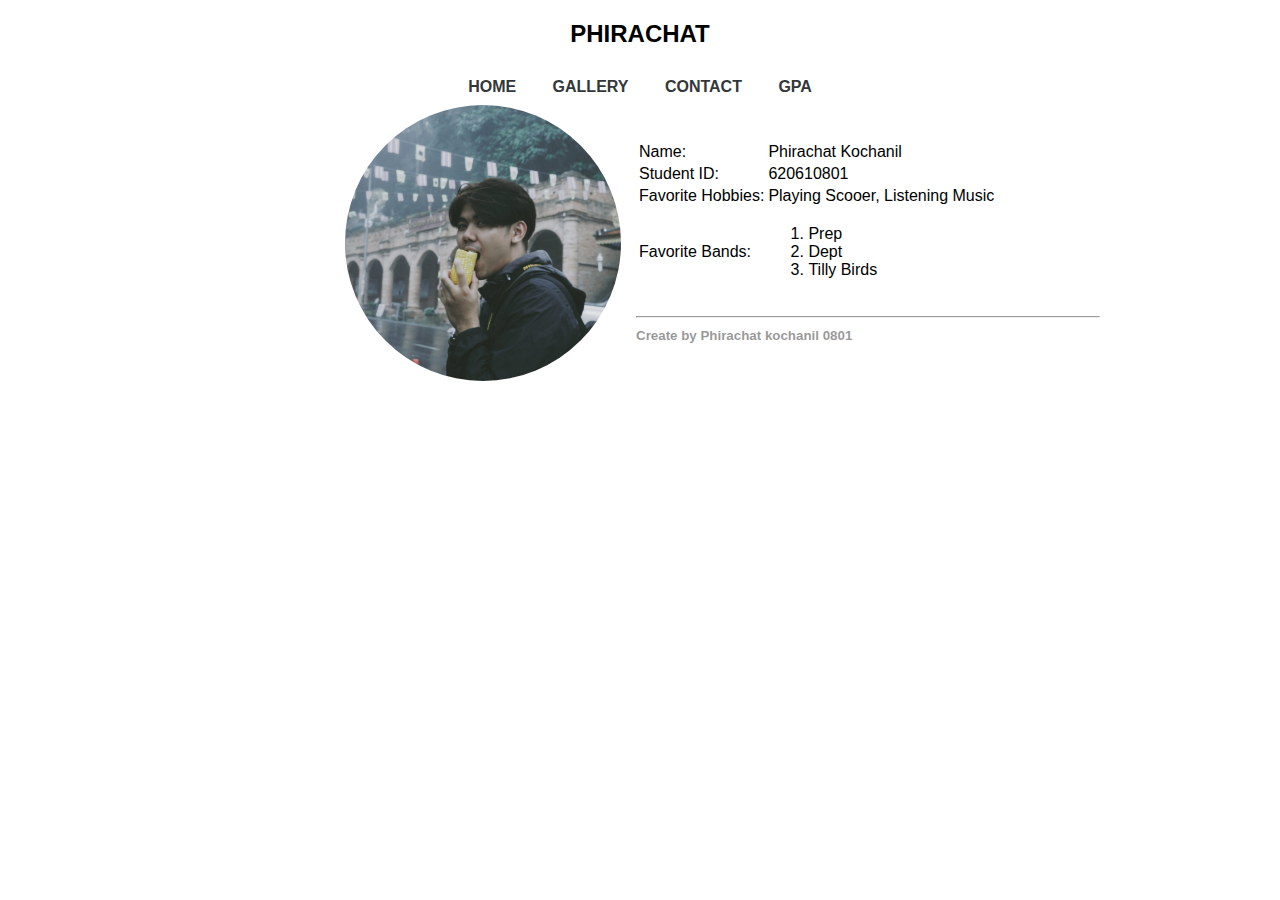
<file: index.html>
<!DOCTYPE html>
<html lang="en">
<head>
    <meta charset="UTF-8">
    <meta name="viewport" content="width=device-width, initial-scale=1.0">
    <title>Phirachat's Site</title>
    <link rel="stylesheet" href="style1.css">

</head>
<body>   
    <div class="Header">
        <!--<img src="image/header3.png" alt="Yeri header" style="width: 100%;"> -->
        <div >
            <h2>PHIRACHAT</h2>
        </div>
    </div>

    <div class="Menu">
        <div>
            <a href="index.html"> <strong>HOME</strong></a>
            <a href="gallery.html"> <strong>GALLERY</strong></a>
            <a href="ct.html">  <strong>CONTACT</strong></a>
            <a href="gpa.html"><strong>GPA</strong> </a>
        </div>     
    </div>


    <div class="Container">
            <br>
            <p> <img src="image/01.jpg" alt="Phiracaht's Photo">
                <table style="text-align: left;">
                    <tr>
                        <td>Name: </td>
                        <td>Phirachat Kochanil</td>
                    </tr>
                    <tr>
                        <td>Student ID: </td>
                        <td>620610801</td>
                    </tr>
                    <tr>
                        <td>Favorite Hobbies: </td>
                        <td>Playing Scooer, Listening Music</td>
                    </tr>
                    <tr>
                        <td>Favorite Bands: </td>
                        <td style="vertical-align: top;"><ol>
                                <li>Prep</li>
                                <li>Dept</li>
                                <li>Tilly Birds</li>
                        </ol>
                            </td>
                    </tr>
                    <tr>
                        
                    </tr>
                </table>
            
            </p>
    </div>
    
    <footer class="Footer"> 
        <hr>
        <small> Create by Phirachat kochanil 0801</small>
    </footer>
</body>
</html>
</file>
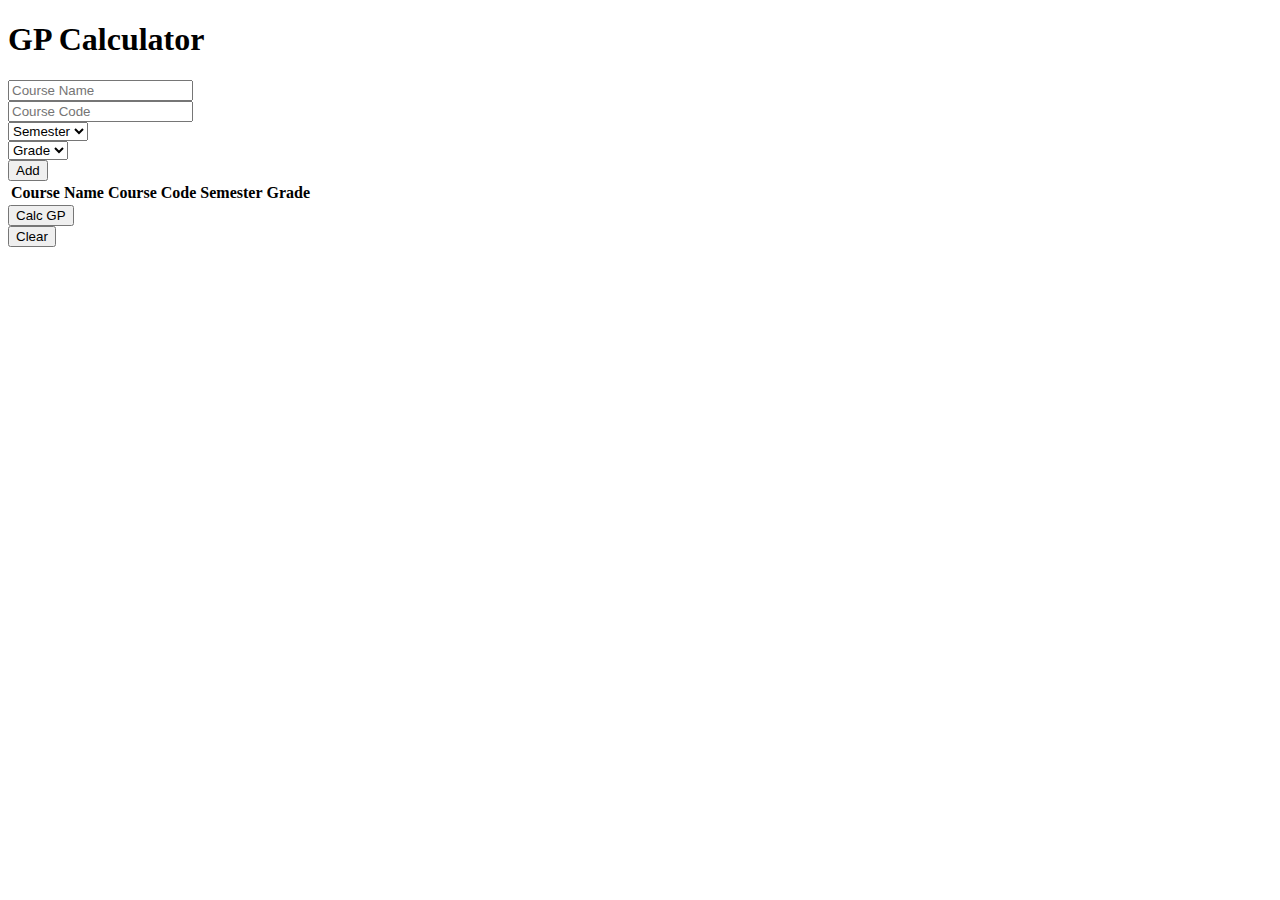
<file: gpaexample/index.html>
<!DOCTYPE html>
<html lang="en">
<head>
    <meta charset="UTF-8">
    <meta name="viewport" content="width=device-width, initial-scale=1.0">
    <title>GP Calculator</title>
    <!--<link rel="stylesheet" href="bootstrap.min.css">
    <link rel="stylesheet" href="styles.css"> -->
</head>
<body>
    <div class="wrapper">
        <h1>GP Calculator</h1>
        <div class="form-row">
            <div class="col">
                <input id="course-name" class="form-control" type="text" placeholder="Course Name">
            </div>
            <div class="col">
                <input id="course-code" class="form-control" type="text" placeholder="Course Code">
            </div>
            <div class="col">
                <select id="new-semester" class="form-control" >
                    <option value="">Semester</option>
                    <option value="1">term 1 </option>
                    <option value="2">term 2</option>
                </select>
            </div>
            <div class="col">
                <select id="grade" class="form-control">
                    <option value="">Grade</option>
                    <option value="4">A</option>
                    <option value="3">B</option>
                    <option value="2">C</option>
                    <option value="1">D</option>
                    <option value="0">F</option>
                </select>
            </div>
            <div class="col">
                <input id="add" class="btn btn-primary" type="button" value="Add">

            </div>
        </div>
        <table id="table" class="table table-bordered display-none">
            <thead>
                <tr>
                    <th>Course Name</th>
                    <th>Course Code</th>
                    <th>Semester</th>
                    <th>Grade</th>
                </tr>
            </thead>
            <tbody id="tbody">
        
            </tbody>
            <tfoot id="tfoot">
        
            </tfoot>
        </table>
        <div class="row">
            <div class="col">
                <input id="calc-gp" class="btn btn-success display-none" type="button" value="Calc GP">
            </div>
            <div class="col">
            <input id="clear" class="btn btn-warning display-none" type="button" value="Clear">
            </div>
        </div>
    </div>
    <script src="main.js"></script>
</body>
</html>
</file>
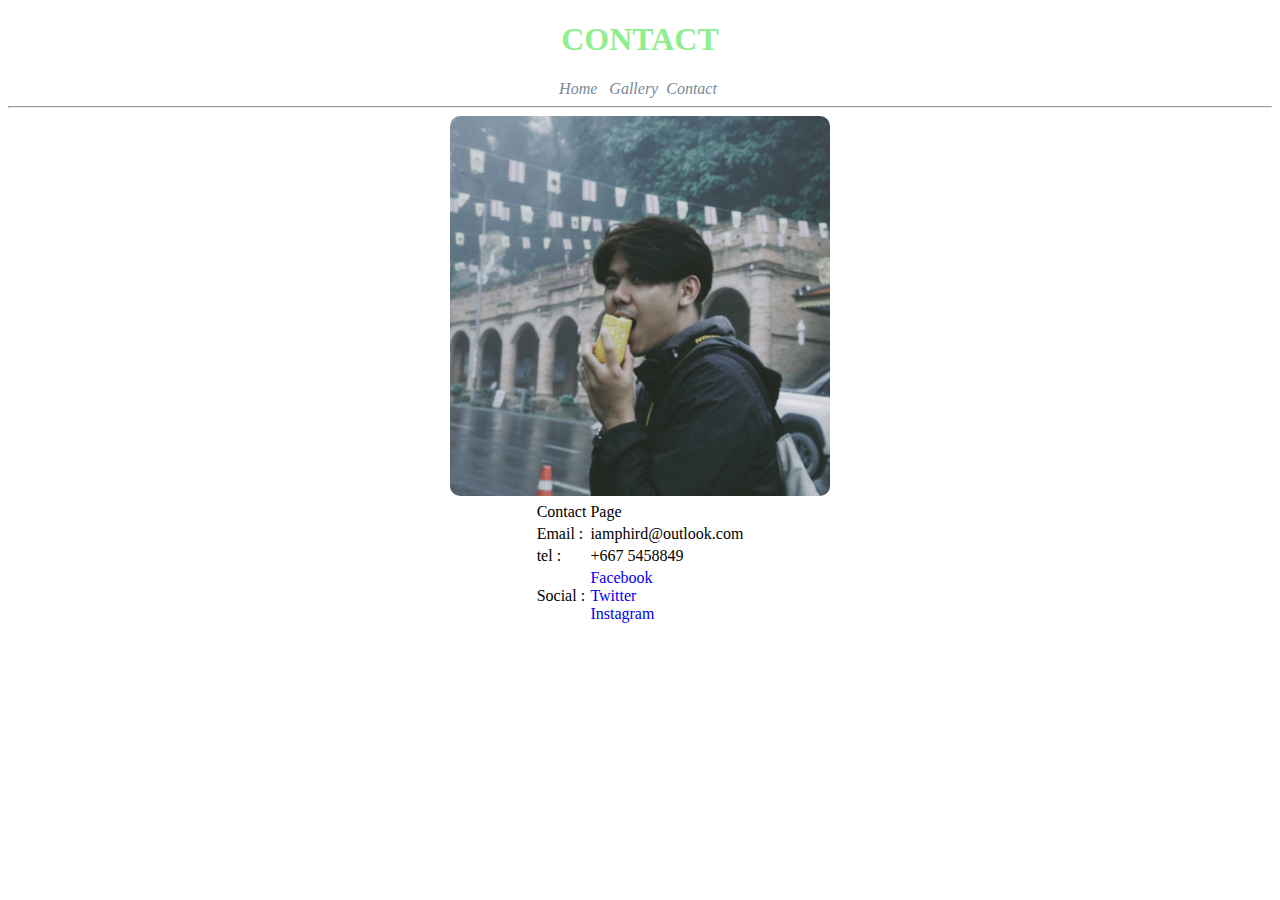
<file: contact.html>
<!DOCTYPE html>
<html lang="en">
<head>
    <meta charset="UTF-8">
    <meta name="viewport" content="width=device-width, initial-scale=1.0">
    <title>Phirachat's Site</title>
</head>
<body>
    <div style="text-align: center;">
    <h1 style="color: lightgreen;">CONTACT</h1>
    <a href="index.html" style="text-decoration: none; color: lightslategray;" > <em>Home</em> &nbsp</a>
    <a href="gallery.html" style="text-decoration: none; color: lightslategray"> <em>Gallery</em>&nbsp</a>
    <a href="contact.html" style="text-decoration: none; color: lightslategray"> <em>Contact</em>&nbsp</a>
    </div>
        <hr>

    <center>
        <div>
            <img style="border-radius: 10px;" width="30%" src="image/01.jpg" alt="">
            <table> 
                <tr>
                    <td>Contact</td>
                    <td>Page</td>
                </tr>
                <tr>
                    <td>Email : </td>
                    <td> iamphird@outlook.com</td>
                </tr>
                <tr>
                    <td>tel : </td>
                    <td> +667 5458849</td>
                </tr>
                <tr>
                    <td>Social : </td>
                    <td> 
                        <a style="text-decoration: none;" href="http://www.facebook.com" target="_blank">Facebook</a> <br> 
                        <a style="text-decoration: none;" href="http://www.twitter.com" target="_blank">Twitter</a> <br>
                        <a style="text-decoration: none;" href="http://www.instagram.com" target="_blank">Instagram</a>
                    </td>
                </tr>

            </table>
        </div>
    </center>
</body>
</html>
</file>
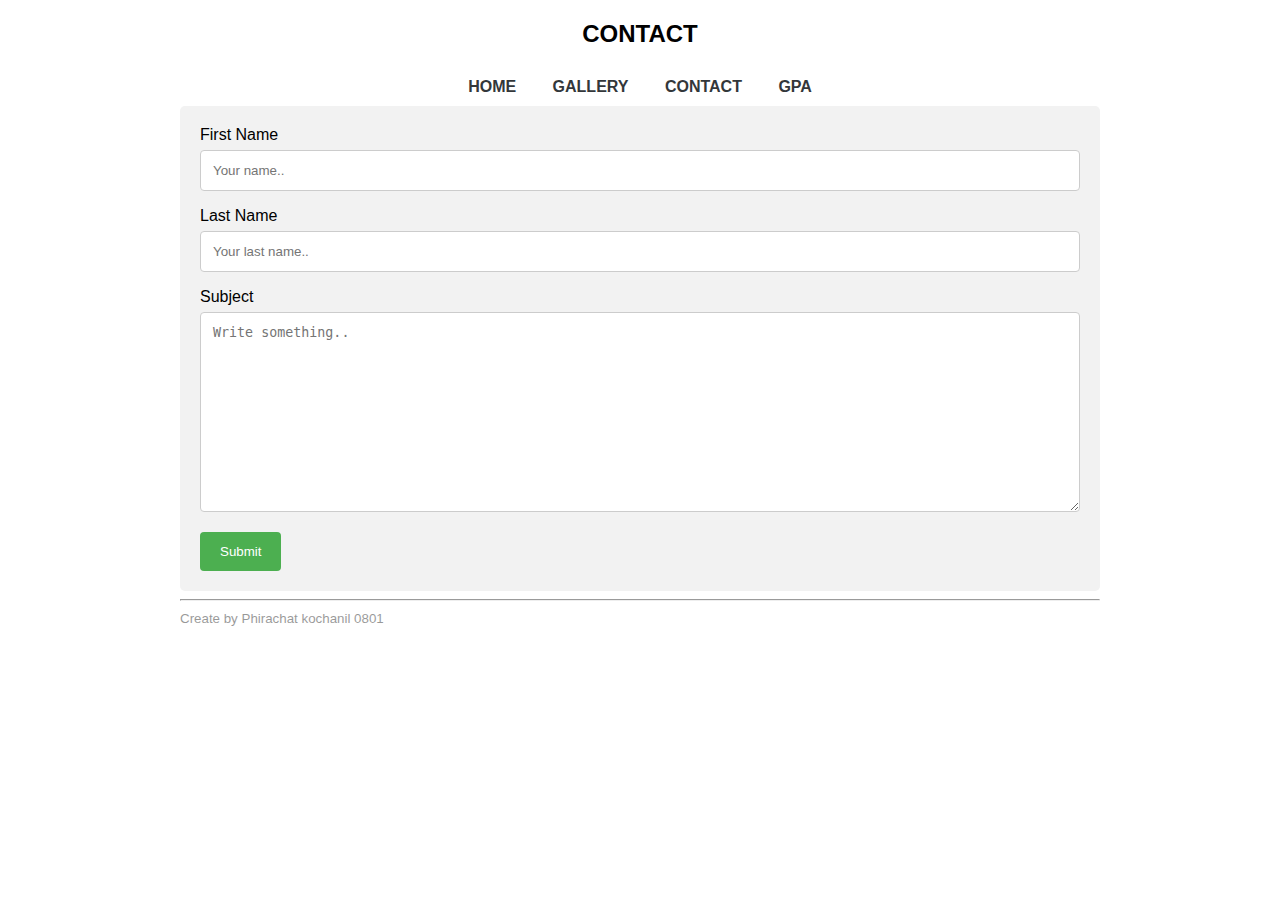
<file: ct.html>
<!DOCTYPE html>
<html lang="en">
<head>
    <meta charset="UTF-8">
    <meta name="viewport" content="width=device-width, initial-scale=1.0">
    <title>Phirachat's Site</title>
    <link rel="stylesheet" href="style1.css">
    
</head>
<body>
    
    <div style="text-align: center;">
        <h2 style="color:black;">CONTACT</h2>
    </div>
        
    <div class="Menu">
        <div>
            <a href="index.html"> <strong>HOME</strong></a>
            <a href="gallery.html"> <strong>GALLERY</strong></a>
            <a href="ct.html">  <strong>CONTACT</strong></a>
            <a href="gpa.html"><strong>GPA</strong> </a>
        </div>     
    </div>

        <div>
            <table> 
                           
                        <tr>
                            <div class="container" style="border-radius: 5px; background-color: #f2f2f2; padding: 20px;">
                                <form action="#">
                                    <label for="fname">First Name</label>
                                    <input type="text" id="fname" name="firstname" placeholder="Your name.." style="width: 100%; padding: 12px; border: 1px solid #ccc; border-radius: 4px; box-sizing: border-box; margin-top: 6px; margin-bottom: 16px; resize: vertical;">
                          
                                    <label for="lname">Last Name</label>
                                    <input type="text" id="lname" name="lastname" placeholder="Your last name.." style="width: 100%; padding: 12px; border: 1px solid #ccc; border-radius: 4px; box-sizing: border-box; margin-top: 6px; margin-bottom: 16px; resize: vertical;">
                          
                                    <label for="subject">Subject</label>
                                    <textarea id="subject" name="subject" placeholder="Write something.." style="height:200px ; width: 100%; padding: 12px; border: 1px solid #ccc; border-radius: 4px; box-sizing: border-box; margin-top: 6px; margin-bottom: 16px; resize: vertical;"></textarea>
                          
                                    <input type="submit" value="Submit" style="background-color: #4CAF50; color: white; padding: 12px 20px; border: none; border-radius: 4px; cursor: pointer;">
                          
                                </form>
                            </div>
                        </tr>
            </table>
        </div>
    

    <footer> <hr><small style="text-align:center; opacity: 40%; "> Create by Phirachat kochanil 0801</small></footer>

</body>
</html>
</file>
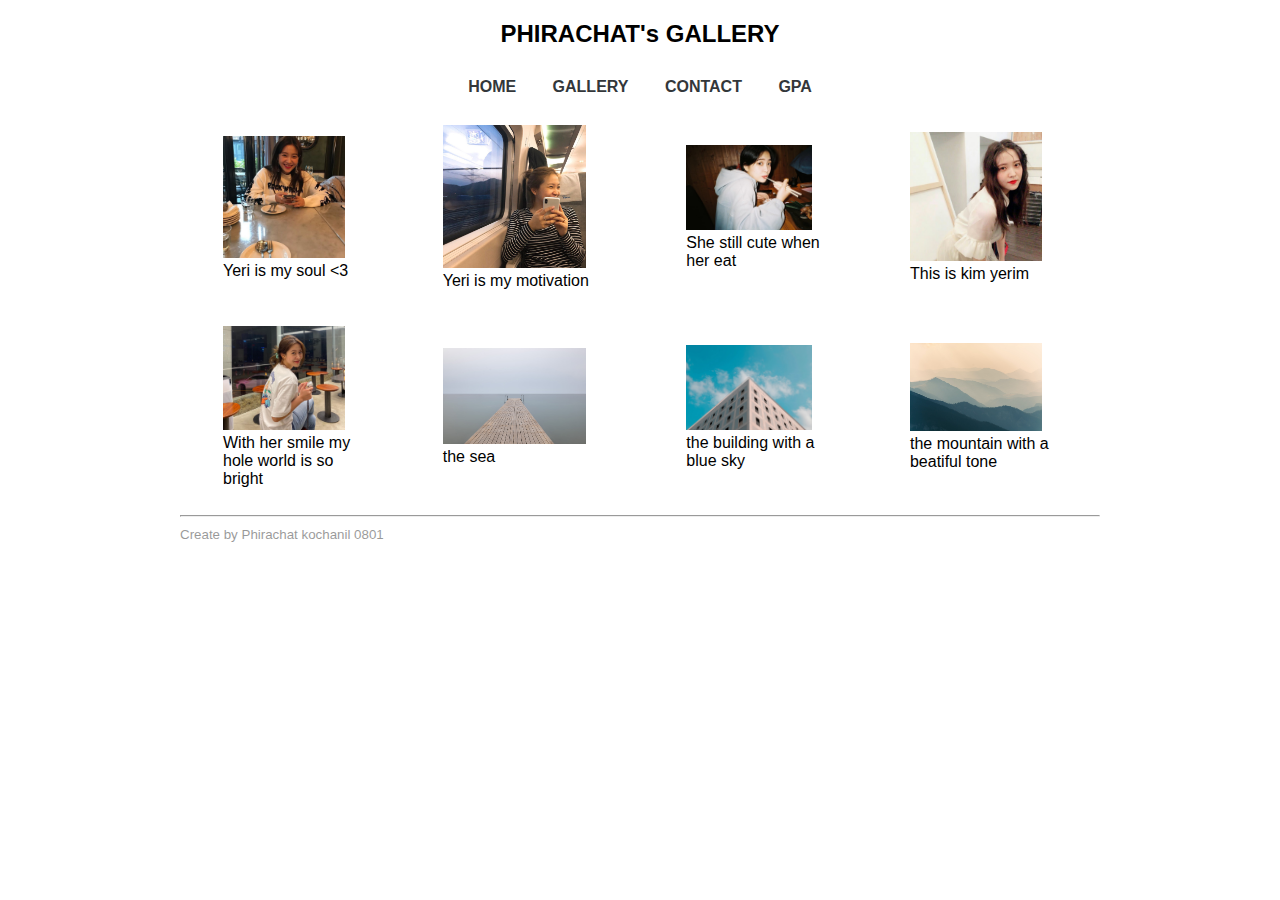
<file: gallery.html>
<!DOCTYPE html>
<html lang="en">
<head>
    <meta charset="UTF-8">
    <meta name="viewport" content="width=device-width, initial-scale=1.0">
    <title>Phirachat's Site</title>
    <link rel="stylesheet" href="style1.css">
</head>
<body>
   
    <div style="text-align: center;"> 
        <h2 style="color:black;">PHIRACHAT's GALLERY</h2>
    </div>    
    
    <div class="Menu">
        <div>
            <a href="index.html"> <strong>HOME</strong></a>
            <a href="gallery.html"> <strong>GALLERY</strong></a>
            <a href="ct.html">  <strong>CONTACT</strong></a>
            <a href="gpa.html"><strong>GPA</strong> </a>
        </div>     
    </div>
    
    <table>
        <tr>
            <td> <figure><img width="90%" src="image/02.jpg" alt=""> <figcaption> Yeri is my soul <3 </figcaption> </figure></td>
            <td><figure><img width="90%" src="image/61652660_2676814115722073_3316398300852125696_n.jpg" alt=""> <figcaption>Yeri is my motivation</figcaption> </figure> </td>
            <td> <figure><img width="90%" src="image/67096815_2790656417671175_7889147618947760128_o.jpg" alt=""> <figcaption> She still cute when her eat</figcaption> </figure></td>
            <td> <figure><img width="90%" src="image/82421853_3341722809231197_3466899817534324736_n.jpg" alt=""> <figcaption> This is kim yerim</figcaption> </figure></td>
        </tr>
        <tr>
            <td> <figure><img width="90%" src="image/06.jpg" alt=""> <figcaption> With her smile my hole world is so bright</figcaption> </figure></td>
            <td> <figure><img width="90%" src="image/07.jpg" alt=""> <figcaption> the sea</figcaption> </figure></td>
            <td> <figure><img width="90%" src="image/08.jpg" alt=""> <figcaption> the building with a blue sky</figcaption> </figure></td>
            <td> <figure><img width="90%" src="image/09.jpg" alt=""> <figcaption> the mountain with a beatiful tone</figcaption> </figure></td>
        </tr>

    </table>

    <footer> <hr><small style="text-align:center; opacity: 40%; "> Create by Phirachat kochanil 0801</small></footer>

</body>
</html>
</file>
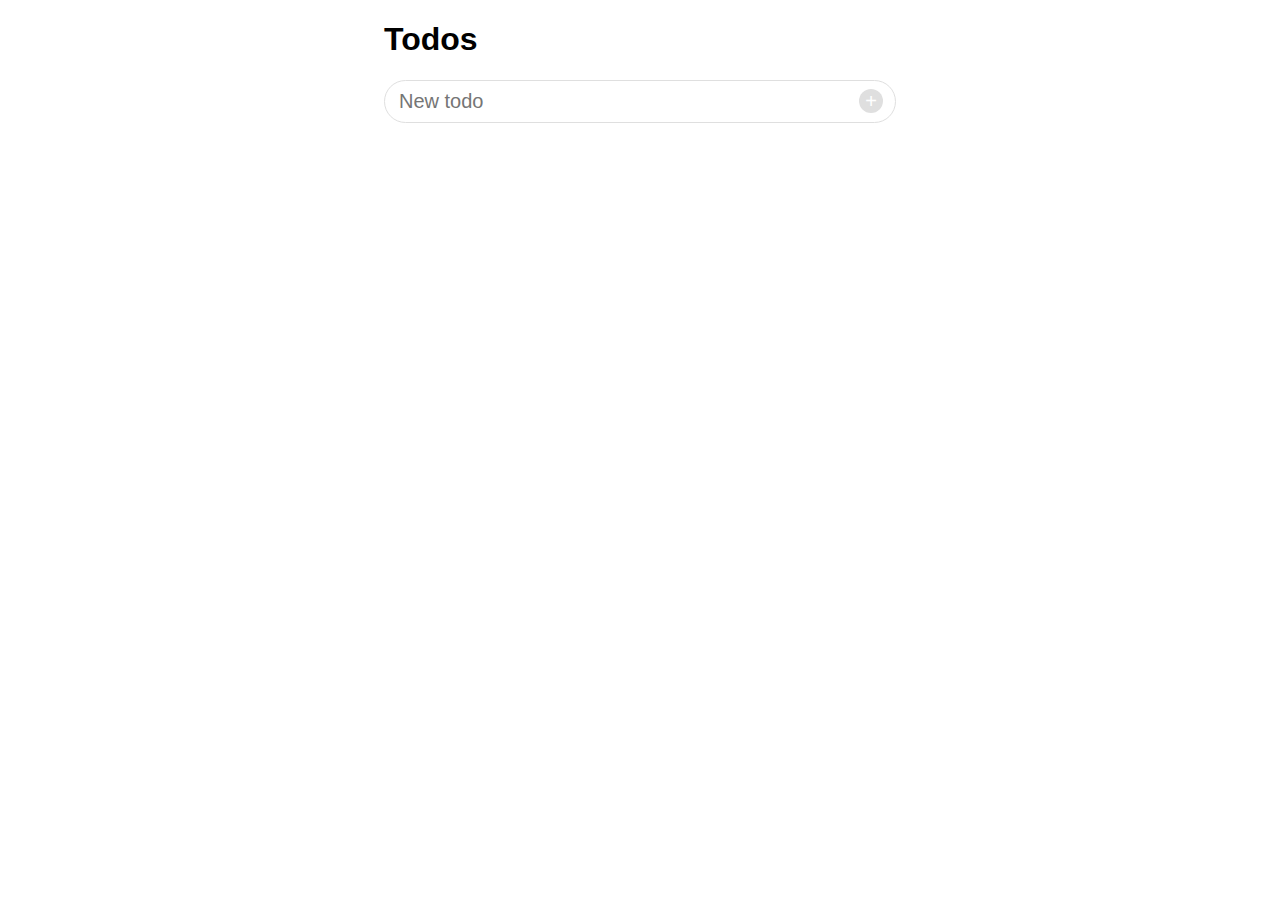
<file: todos.html>
<!DOCTYPE html>
<html>
  <head>
    <title>todos</title>
    <script src="js/todos.js"></script>
    <link rel="stylesheet" href="todos.css">
  </head>
  <body>
    <h1>Todos</h1>
    <ul id="todos">
    </ul>
    <form id="new-todo-container">
      <input type="text" placeholder="New todo" id="new-todo">
      <button type="submit" id="submit-todo">+</button>
    </form>
  </body>
</html>
</file>
<file: style1.css>
body {
    max-width: 920px;
    margin: auto;
    font-family: Arial, Helvetica, sans-serif;
  }
form {
    display: flex;
  }

.Menu {
    text-align: center; 
    padding: 10px 10%;
    text-decoration: none;
}
.nav{
    padding: 0px 20px; 
    display: inline-block;
}
.Header{
    text-align:center; bottom: 50% ; left: 50% ;
}
.Menu{
    text-align: center; padding: 10px 10%;
}

.Menu a {
    text-decoration: none; color: rgb(51, 55, 58); padding: 14px 16px;
}

.Container img {
    border-radius: 250px; width: 30%; margin-left:150px; margin-top: -50px; float: left; padding: 15px;
}

.Footer  small {
    text-align:center; opacity: 40%;
    font-weight: bold;
}
.GPA {
    width: 80%;
    padding-left: 10%;
}

#addSub {
    
}

#new-subject-container{
    padding: 20px 12px;
    border: 1px solid whitesmoke;
    border-radius: 9999px;
    background-color: rgb(197, 196, 194);
}
#new-subject-container div{
    padding-left: 2%;
    
    border-radius: 9999px;
}
#new-subject-container input[type=text] {
    width: 100%;
    height: 30px;
    outline: none;
    border-radius: 9999px;
    
}

#new-subject-container select, option{
    width: 100%;
    height: 50%;
    outline: none;
    border-radius: 9999px;
}



#new-subject-container button[type="submit"]{
    background-color: rgb(5, 121, 67);
    cursor: pointer;
    font-size: 16px;
    border: none;
    color: white;
    outline: none;
    width: 100px;
    height: 50px;
    border-radius: 99px;
}

#new-subject-container button[type="submit"]:disabled {
    background-color:rgb(119, 117, 117);
    border: none;
}

#calculate {
    background-color: rgb(5, 121, 67);
    cursor: pointer;
    font-size: 16px;
    border: none;
    color: white;
    outline: none;
    width: 100px;
    height: 50px;
    border-radius: 99px;
}

#grade-A {
    margin: 16px 0;
    padding: 0;
    text-align: center;
}

#grade-A li {
    font-size: 20px;
    display: flex;
    padding: 8px 12px;
    border: 1px solid #dfdfdf;
    border-radius: 9999px;
    margin-bottom: 10px;
}

#Grade-A span {
    flex: 1px;
}

#grade-A button{
        color: white;
        font-size: 16px;
        width: 24px;
        height: 24px;
        background-color: #10B981;
        border-radius: 9999px;
        border: none;
        outline: none;
        flex: none;
}

#grade-area3 button{
    color: white;
    font-size: 16px;
    width: 24px;
    height: 24px;
    background-color: #10B981;
    border-radius: 9999px;
    border: none;
    outline: none;
    flex: none;
}
</file>
<file: gpaexample/styles.css>
body{background:#000;color: #fff;}
.wrapper{max-width:90%; margin: 0 auto;}
h1{text-align: center;margin: 30px;}
table{margin-top:30px}
.display-none{display: none;}
tbody td{text-transform: uppercase;}
</file>
<file: todos.css>
body {
  max-width: 512px;
  margin: auto;
  font-family: Arial, Helvetica, sans-serif;
}

form {
  display: flex;
}

#new-todo-container {
  padding: 8px 12px;
  border: 1px solid #dfdfdf;
  border-radius: 9999px;
}

#new-todo-container input[type="text"] {
  width: 100%;
  font-size: 20px;
  border: none;
  outline: none;
}

#new-todo-container button[type="submit"] {
  color: white;
  font-size: 20px;
  width: 24px;
  height: 24px;
  background-color: #10B981;
  border-radius: 9999px;
  border: none;
  outline: none;
}

#new-todo-container button[type="submit"]:disabled {
  background-color: #dfdfdf;
  border: none;
}

#todos {
  margin: 16px 0;
  padding: 0;
}

#todos li {
  font-size: 20px;
  display: flex;
  padding: 8px 12px;
  border: 1px solid #dfdfdf;
  border-radius: 9999px;
  margin-bottom: 10px;
}

#todos span {
  flex: 1;
}

#todos button {
  color: white;
  font-size: 16px;
  width: 24px;
  height: 24px;
  background-color: #10B981;
  border-radius: 9999px;
  border: none;
  outline: none;
  flex: none;
}
</file>
